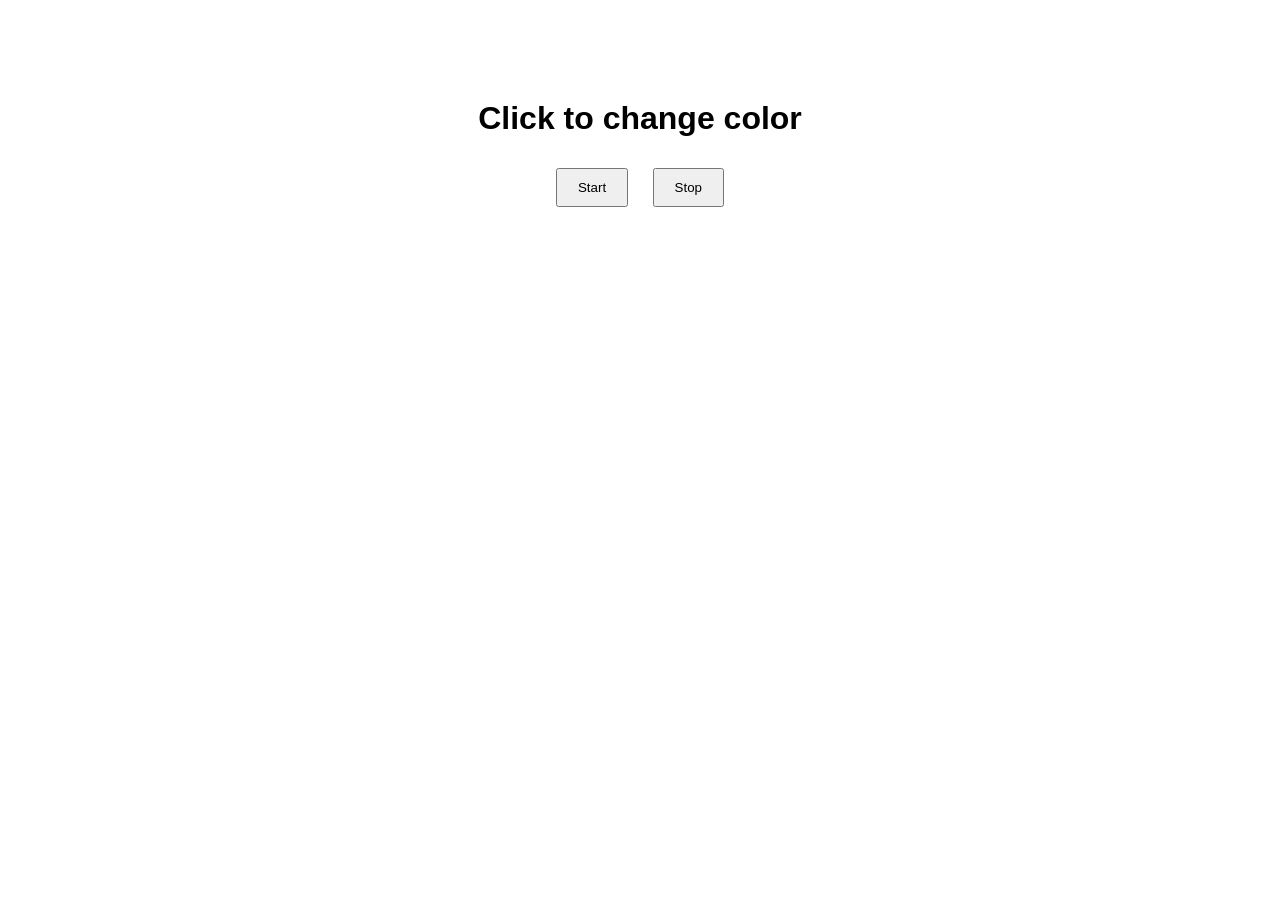
<file: Mini_projects/index.html>
<!DOCTYPE html>
<html lang="en">
<head>
    <meta charset="UTF-8">
    <meta name="viewport" content="width=device-width, initial-scale=1.0">
    <title>change color</title>
    <link rel="stylesheet" href="stylecolorpj.css">
</head>
<body>

    <h1 id="status">Click to change color</h1>

    <button id="start">Start</button>
    <button id="stop">Stop</button>

    <script src="scriptcolorpj.js"></script>
</body>
</html>
</file>
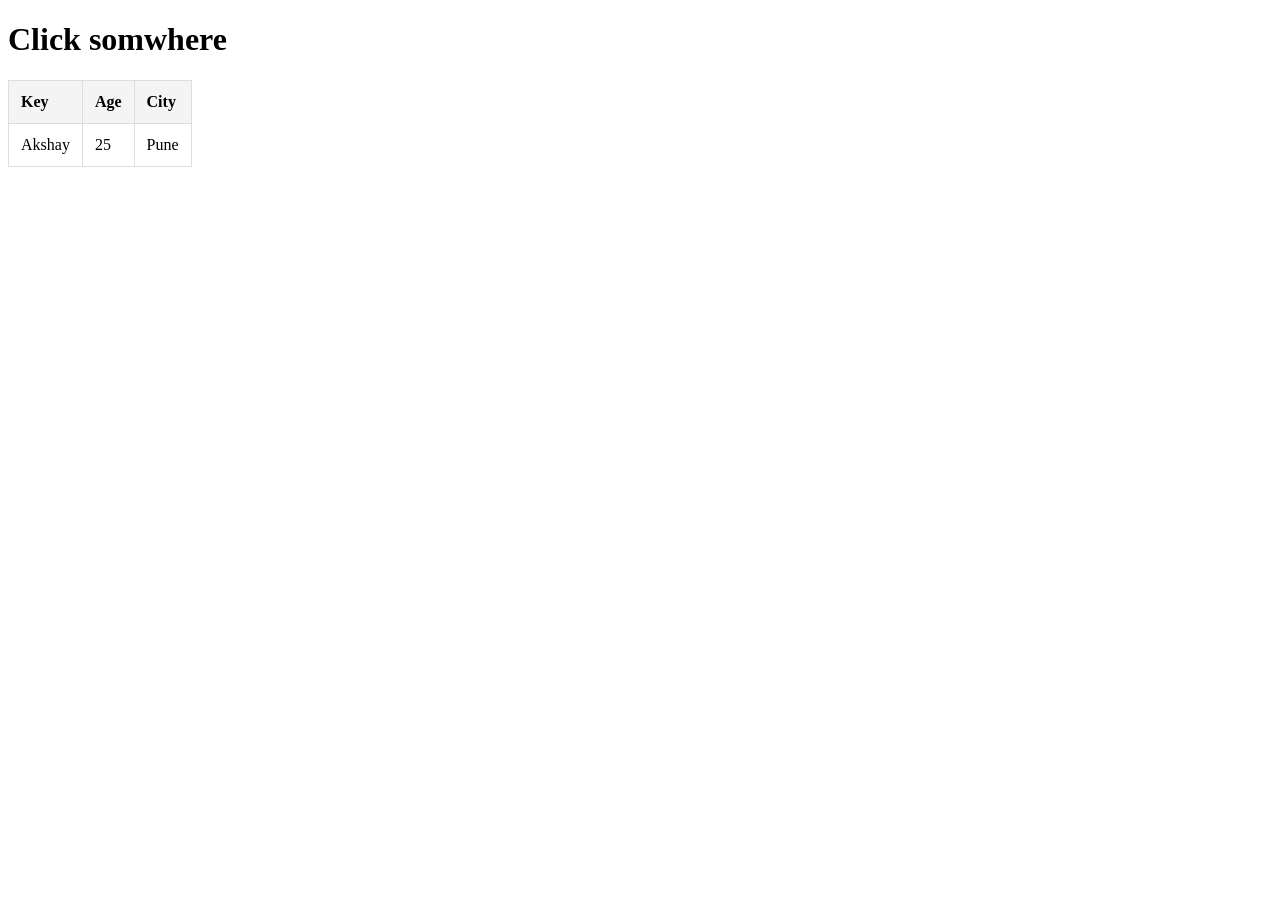
<file: Mini_projects/click_key/index.html>
<!DOCTYPE html>
<html lang="en">

<head>
    <meta charset="UTF-8">
    <meta name="viewport" content="width=device-width, initial-scale=1.0">
    <title>change color</title>
    <link rel="stylesheet" href="style.css">
</head>

<body>

    <h1 id="status">Click somwhere</h1>
    <div class="project">
        <div id="insert">
            <table>
                <tr>
                    <th>Key</th>
                    <th>Age</th>
                    <th>City</th>
                </tr>

                <tr>
                    <td>Akshay</td>
                    <td>25</td>
                    <td>Pune</td>
                </tr>
            </table>

        </div>
    </div>

    <script src="script.js"></script>
</body>

</html>
</file>
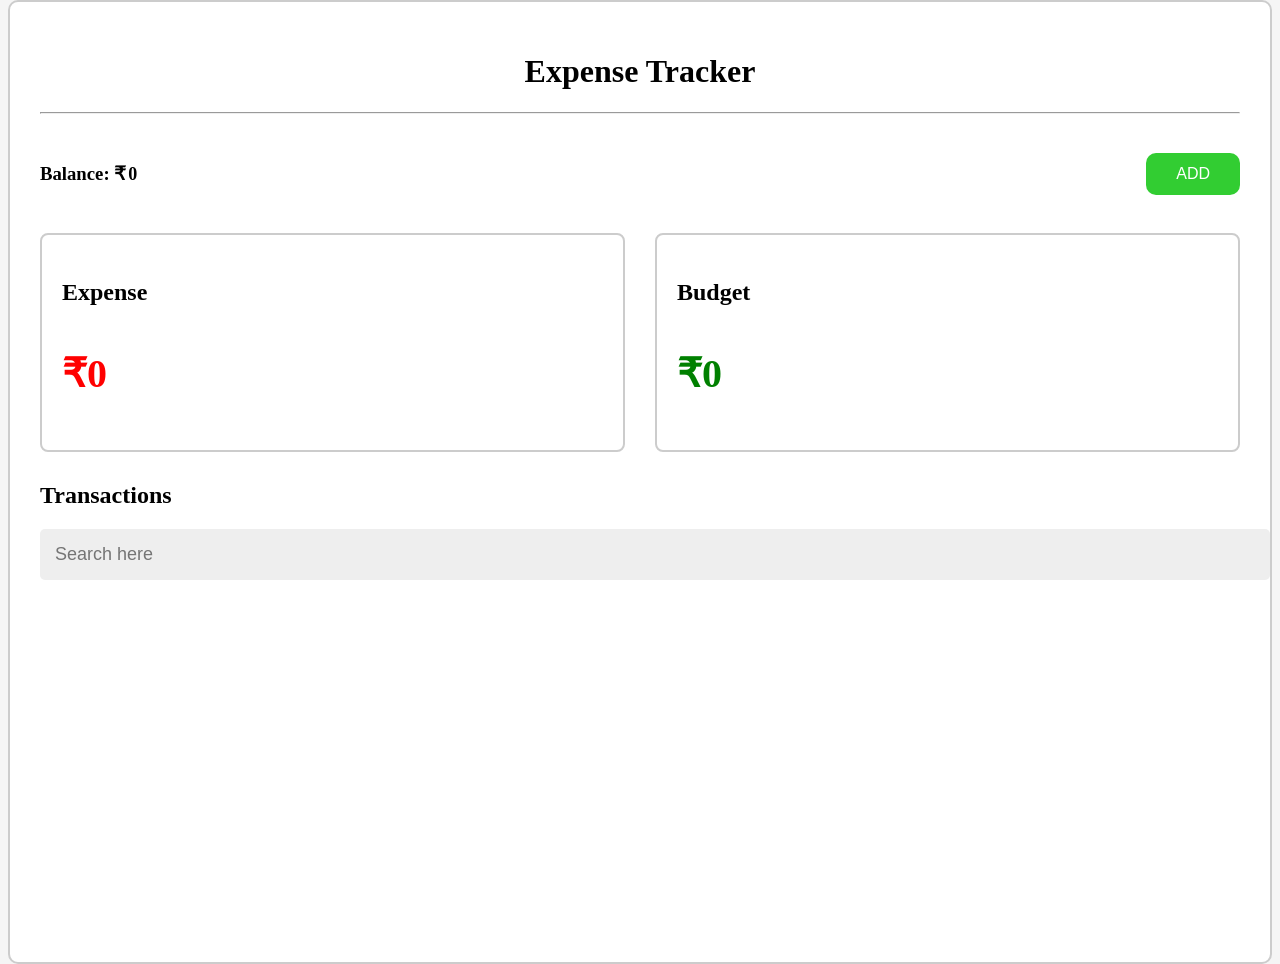
<file: projects/Expense_tracker/index.html>
<!DOCTYPE html>
<html lang="en">

<head>
    <meta charset="UTF-8">
    <meta name="viewport" content="width=device-width, initial-scale=1.0">
    <title>Expense Tracker</title>
    <link rel="stylesheet" href="style.css">
</head>

<body>
    <div class="container">
        <h1 id="expense-header">Expense Tracker</h1>
        <hr>
        <div class="balance-row">
            <h3>Balance: ₹<span id="showbalance">0</span></h3>
            <button id="addbutton">ADD</button>
        </div>
        <div class="summary">

            <div class="card expense-card">
                <h3>Expense</h3>
                <h2 id="expenseValue">₹0</h2>
            </div>

            <div class="card budget-card">
                <h3>Budget</h3>
                <h2 id="budgetValue">₹0</h2>
            </div>

        </div>
        <div class="transactions-section">

            <h2>Transactions</h2>

            <input type="text" id="searchBox" placeholder="Search here">

            <div id="transactionList">

                <!-- <div class="transaction expense">
                    <span>Birthday Gifts</span>
                    <span>₹500</span>
                    <button>Remove</button>
                </div>

                <div class="transaction income">
                    <span>Pocket Money</span>
                    <span>₹1750</span>
                    <button>Remove</button>
                </div> -->

            </div>

        </div>
        <div id="modal" class="modal">

            <div class="modal-content">

                <h2>Add Transaction</h2>

                <input type="text" id="name" placeholder="Transaction Name">

                <input type="number" id="amount" placeholder="Amount">

                <select id="type">
                    <option value="income">Income</option>
                    <option value="expense">Expense</option>
                </select>

                <div class="modal-buttons">
                    <button id="saveBtn">Save</button>
                    <button id="closeBtn">Cancel</button>
                </div>

            </div>

        </div>

    </div>

    <script src="script.js"></script>
</body>

</html>
</file>
<file: Mini_projects/stylecolorpj.css>
body{
    text-align:center;
    margin-top:100px;
    font-family:Arial, sans-serif;
}

button{
    padding:10px 20px;
    margin:10px;
    cursor:pointer;
}
</file>
<file: Mini_projects/click_key/style.css>
table {
    align-items: center;
    border-collapse: collapse;
    margin: 20px 0;
}

th,
td {
    border: 1px solid #ddd;
    padding: 12px;
    text-align: left;
}

th {
    background-color: #f4f4f4;
    font-weight: bold;
}
</file>
<file: projects/Expense_tracker/style.css>
body {
    margin: 0;
    min-height: 100vh;
    display: flex;
    justify-content: center;
    align-items: center;
    background-color: #f5f5f5;
    /* overflow: hidden; */
    margin: 0;
    min-height: 100vh;

}
.container{
    background: rgba(255,255,255,0.85);
    backdrop-filter: blur(3px);
    background-image: url("https://static.vecteezy.com/system/resources/previews/035/415/828/original/financial-currency-background-templates-on-gradient-blue-used-in-stock-market-and-financial-concept-design-on-blue-color-background-vector.jpg");
    background-size: cover;
    background-position: center;
    background-repeat: no-repeat;  
    min-height: 100vh;  
    width: 100vw;
    height: 100vh;
    padding: 20px;
    max-width: 1200px;
    padding: 30px;
    border: 2px solid #ccc;
    border-radius: 10px;
    background-color: white;
}
#expense-header{
    text-align: center;
}

.balance-row{
    display: flex;
    align-items: center;
    gap: 15px;
    margin: 30px 0;
    justify-content: space-between;
}
.balance-row h2{
    font-size: 2rem;
    font-weight: bold;
    display: flex;
    
}
.balance-row button{
    padding: 12px 30px;
    border: none;
    border-radius: 10px;
    font-size: 1rem;
    background-color: limegreen;
    color: white;
    cursor: pointer;
}
#showbalance{
    width: 60px;
    height: 25px;
    resize: none;
    font-size: 18px;
    padding: 2px;
}
.summary{
    display: flex;
    gap: 30px;
    margin: 30px 0;
}

.card{
    flex: 1;
    border: 2px solid #ccc;
    border-radius: 8px;
    padding: 20px;
    min-height: 120px;

    display: flex;
    flex-direction: column;
    justify-content: center;
}

.card h3{
    font-size: 1.5rem;
    margin-bottom: 10px;
}

.card h2{
    font-size: 2.5rem;
}

.expense-card h2{
    color: red;
}

.budget-card h2{
    color: green;
}

#searchBox{
    width: 100%;
    padding: 15px;
    font-size: 18px;
    border: none;
    background-color: #eee;
    border-radius: 5px;
    margin-bottom: 20px;
}
.transaction{
    display: flex;
    justify-content: space-between;
    align-items: center;

    padding: 20px;
    margin-bottom: 15px;

    border: 1px solid #ddd;
    background-color: white;
}
.expense{
    border-right: 6px solid red;
}

.income{
    border-right: 6px solid green;
}
.transaction button{
    background-color: limegreen;
    color: white;
    border: none;

    padding: 10px 20px;
    border-radius: 5px;

    cursor: pointer;
}

.modal{
    display: none;

    position: fixed;
    top: 0;
    left: 0;

    width: 100vw;
    height: 100vh;

    background: rgba(0,0,0,0.5);

    justify-content: center;
    align-items: center;
}

.modal-content{
    background: white;
    width: 350px;

    padding: 20px;
    border-radius: 10px;

    display: flex;
    flex-direction: column;
    gap: 15px;
}

.modal-content input,
.modal-content select{
    padding: 10px;
    font-size: 16px;
}

.modal-buttons{
    display: flex;
    justify-content: space-between;
}
</file>
